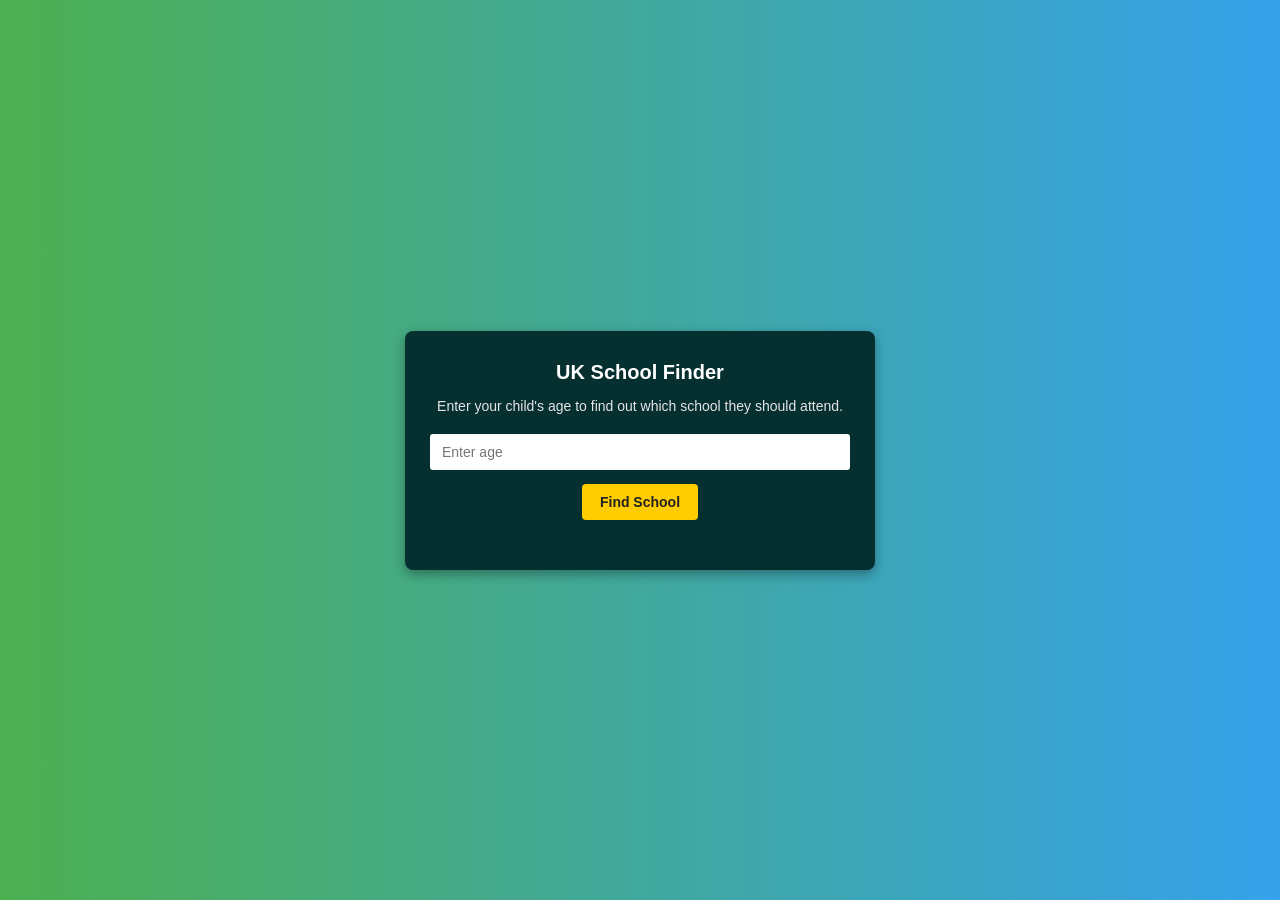
<file: operators/school/index.html>
<!DOCTYPE html>
<html lang="en">
<head>
  <meta charset="UTF-8" />
  <meta name="viewport" content="width=device-width, initial-scale=1.0" />
  <title>UK School Finder</title>
  <link rel="stylesheet" href="styles.css" />
</head>
<body>
  <div class="card">
    <h1>UK School Finder</h1>
    <p>Enter your child's age to find out which school they should attend.</p>

    <input type="number" id="ageInput" placeholder="Enter age" min="0" max="100" />
     <button onclick="findSchool()">Find School</button>

    <p id="result"></p>
  </div>

  <script src="script.js"></script>
</body>
</html>
</file>
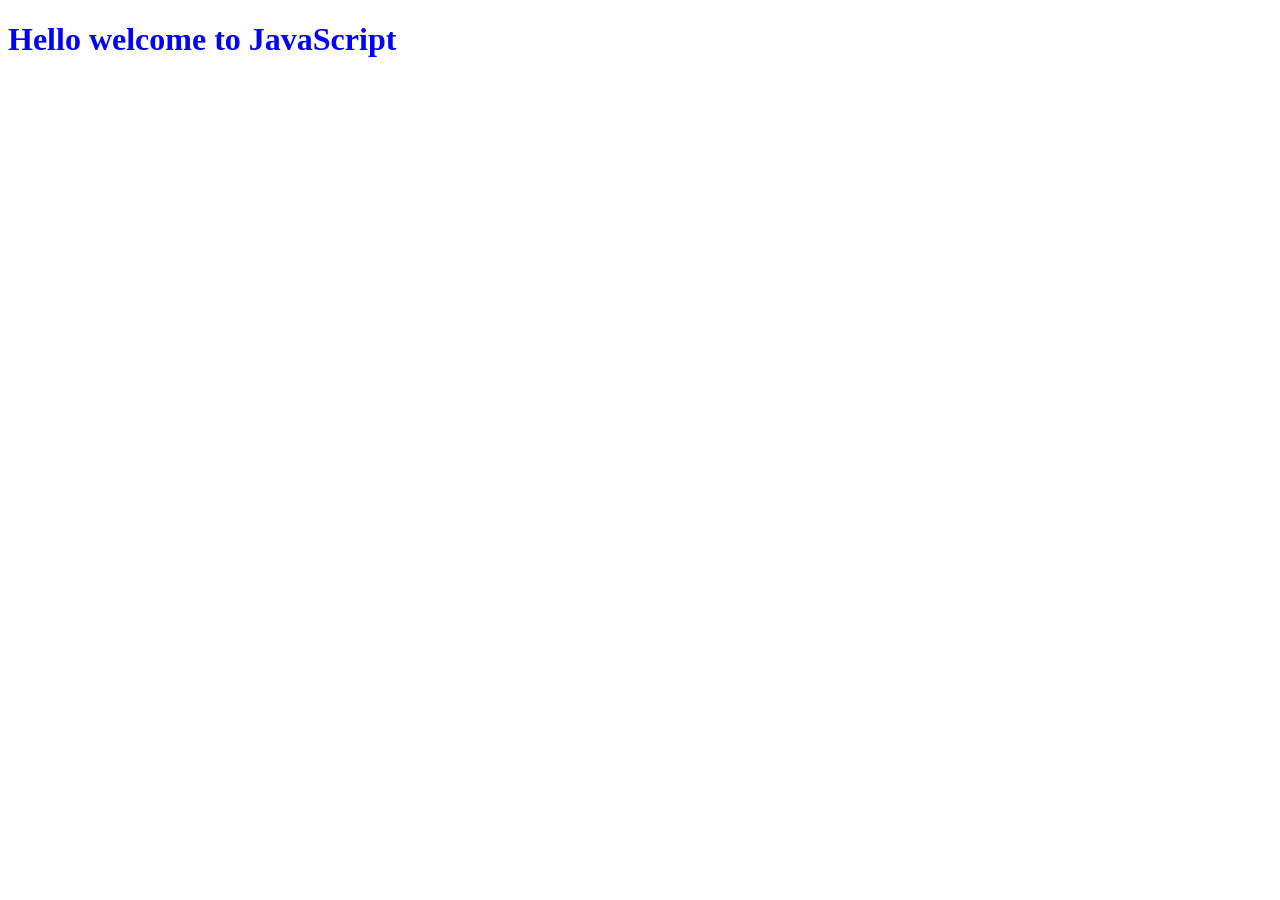
<file: hello.html>
<!DOCTYPE html>
<html lang="en">
<head>
    <meta charset="UTF-8">
    <meta name="viewport" content="width=device-width, initial-scale=1.0">
    <title>Document</title>
    <style>
        h1 { 
            color: blue;
        }
    </style>
</head>
<body>
    <h1>Hello welcome to JavaScript</h1>
    <script>
        aler ("Hello World");
        for (var i = 0; i < 100; i++ ) {
        var anotherH1 = document.createElement("h1");
        anotherH1.textContent = "Another Hello World!";
        anotherH1.style.color = "red";
        document.body.appendChild(anotherH1);
        }
    </script>

  

</body>
</html>
</file>
<file: operators/school/styles.css>
* {
  margin: 0;
  padding: 0;
  box-sizing: border-box;
  font-family: Arial, sans-serif;
}

body {
  height: 100vh;
  display: flex;
  justify-content: center;
  align-items: center;
  background: linear-gradient(to right, #4caf50, #36a2eb);
}

.card {
  width: 470px;
  background: #062f30;
  padding: 30px 25px;
  border-radius: 8px;
  text-align: center;
  color: white;
  box-shadow: 0 4px 12px rgba(0, 0, 0, 0.35);
}

.card h1 {
  font-size: 20px;
  margin-bottom: 14px;
  font-weight: 700;
}

.card p {
  font-size: 14px;
  margin-bottom: 20px;
  color: #e5e5e5;
}

input {
  width: 100%;
  padding: 10px 12px;
  border: none;
  outline: none;
  border-radius: 3px;
  font-size: 14px;
  margin-bottom: 14px;
}

button {
  background: #ffcc00;
  color: #222;
  border: none;
  padding: 10px 18px;
  font-size: 14px;
  font-weight: bold;
  border-radius: 4px;
  cursor: pointer;
  transition: 0.3s ease;
}

button:hover {
  background: #e6b800;
}

.result {
  margin-top: 15px;
  font-size: 14px;
  line-height: 1.6;
  color: #ffffff;
  min-height: 20px;
}
</file>
